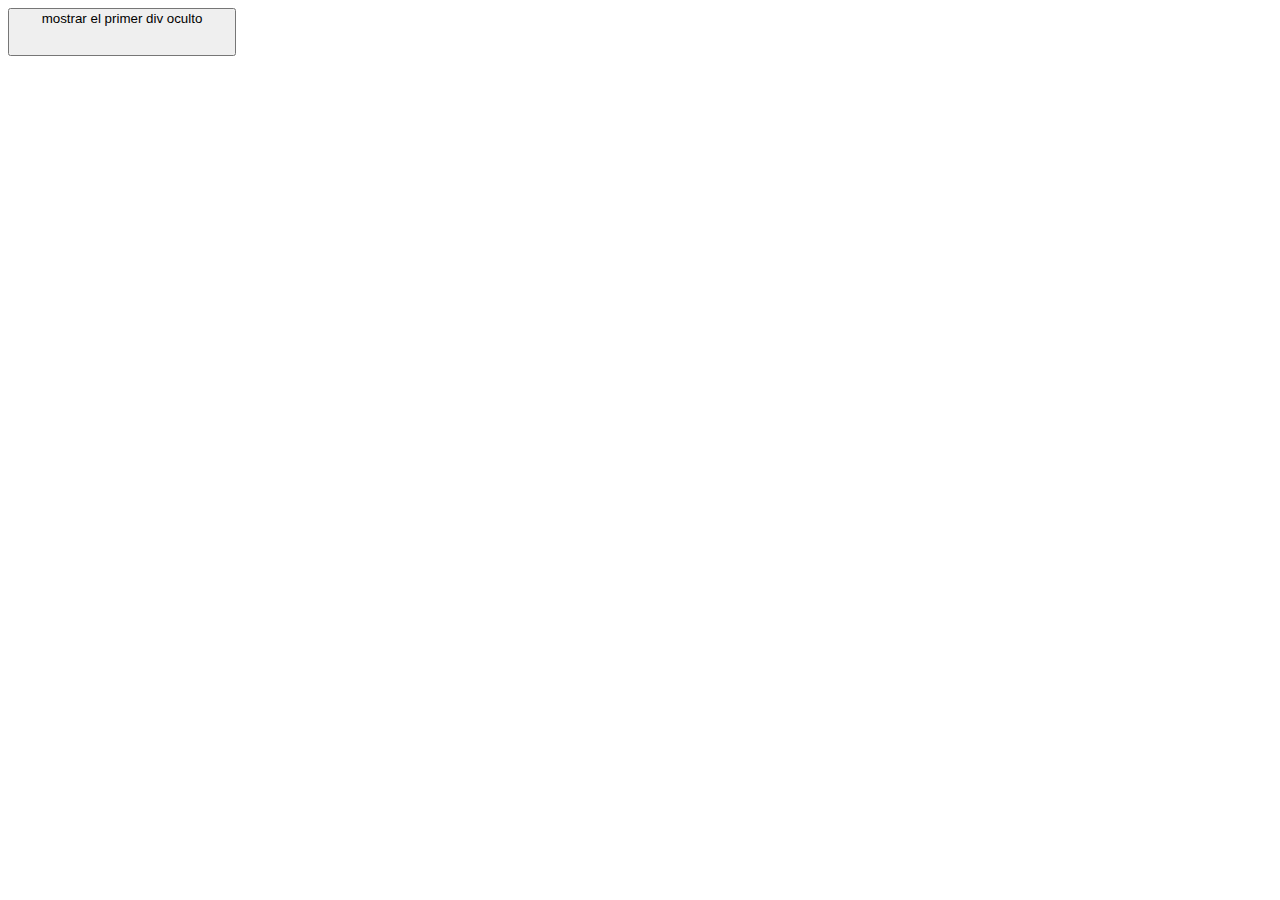
<file: idea.html>
<!DOCTYPE html>
<html lang="es">
<head>
	<meta charset="utf-8">
	<style>
	.primero {
		opacity: 0;
		padding:5px;
		border:1px solid #ccc;
		background-color:#f1f1f1;
		position:relative;
		width:200px;
	}

	/* Al pasar el mouse por encima del div mostramos el div con la
		clase ".primero". Esta clase, tiene que estar dentro del id
		"primero" para que pueda funcionar
	 */
	#primero:hover .primero {
		opacity: 1;
	}

	</style>
</head>
 
<body>
		<button id="primero">mostrar el primer div oculto
			<div class="primero">Contenido del primer div</div>
        </button>
</body>
</html>
</file>
